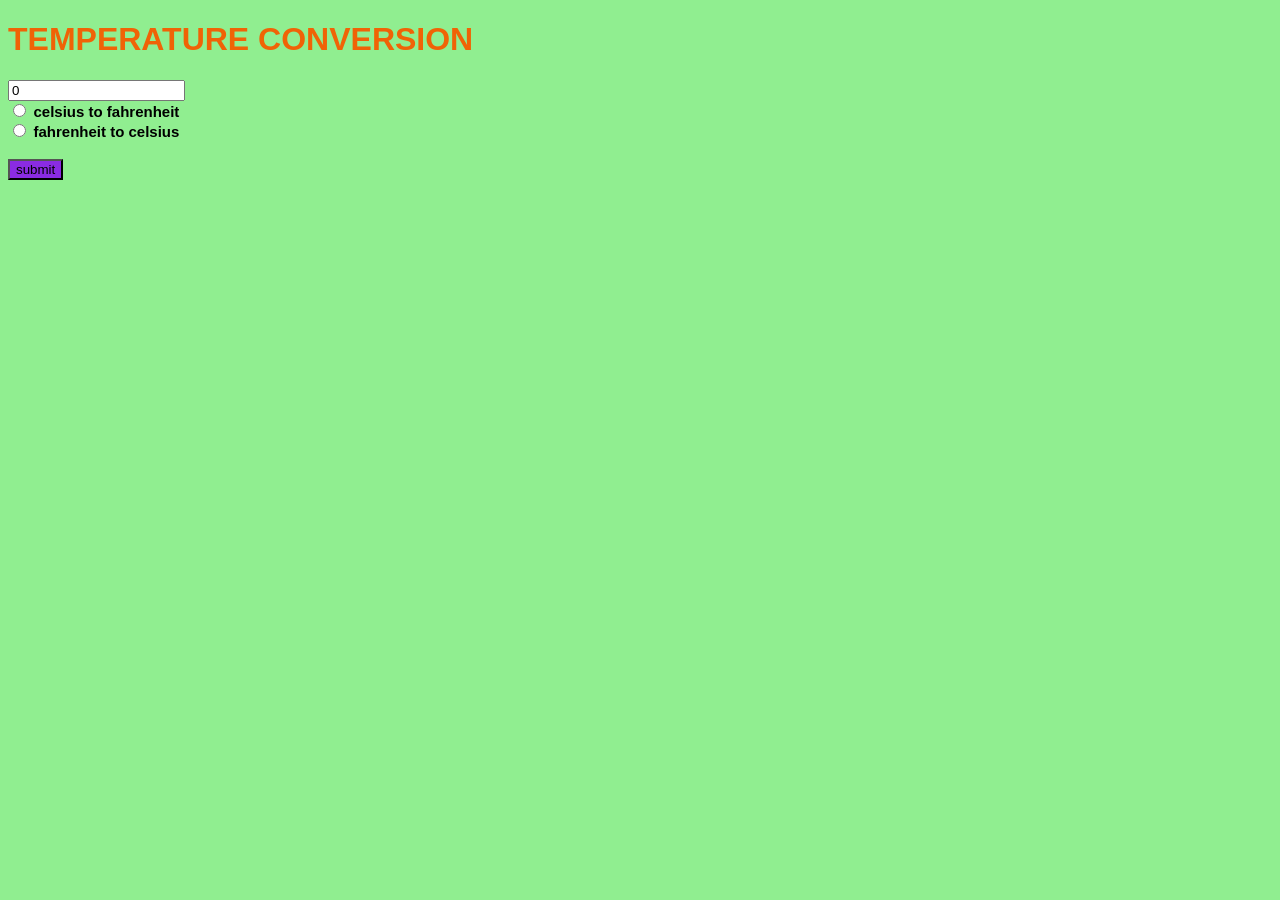
<file: Temperature-Converter/index.html>
<!DOCTYPE html>
<html lang="en">
<head>
    <meta charset="UTF-8">
    <meta name="viewport" content="width=device-width, initial-scale=1.0">
    <title>TEMPERATUTE CONVERSION</title>
    <link rel="stylesheet" href="style.css">
</head>
<body>
     <div>
<h1>TEMPERATURE CONVERSION</h1>
<input type="number" id="textbox"  value="0">
<br>
<input type="radio" id="toFahrenheit" name="unit">
<label for="toFahrenheit"><b>celsius to fahrenheit</b></label>
<br>
<input type="radio" id="toCelsius" name="unit">
<label for="toCelsius"> <b>fahrenheit to celsius</b> </label>
<br><br>
<button type="button" onclick="convert()">submit</button>
  <p id="result"></p>
     </div>
    <script src="index.js"></script>
</body>
</html>
</file>
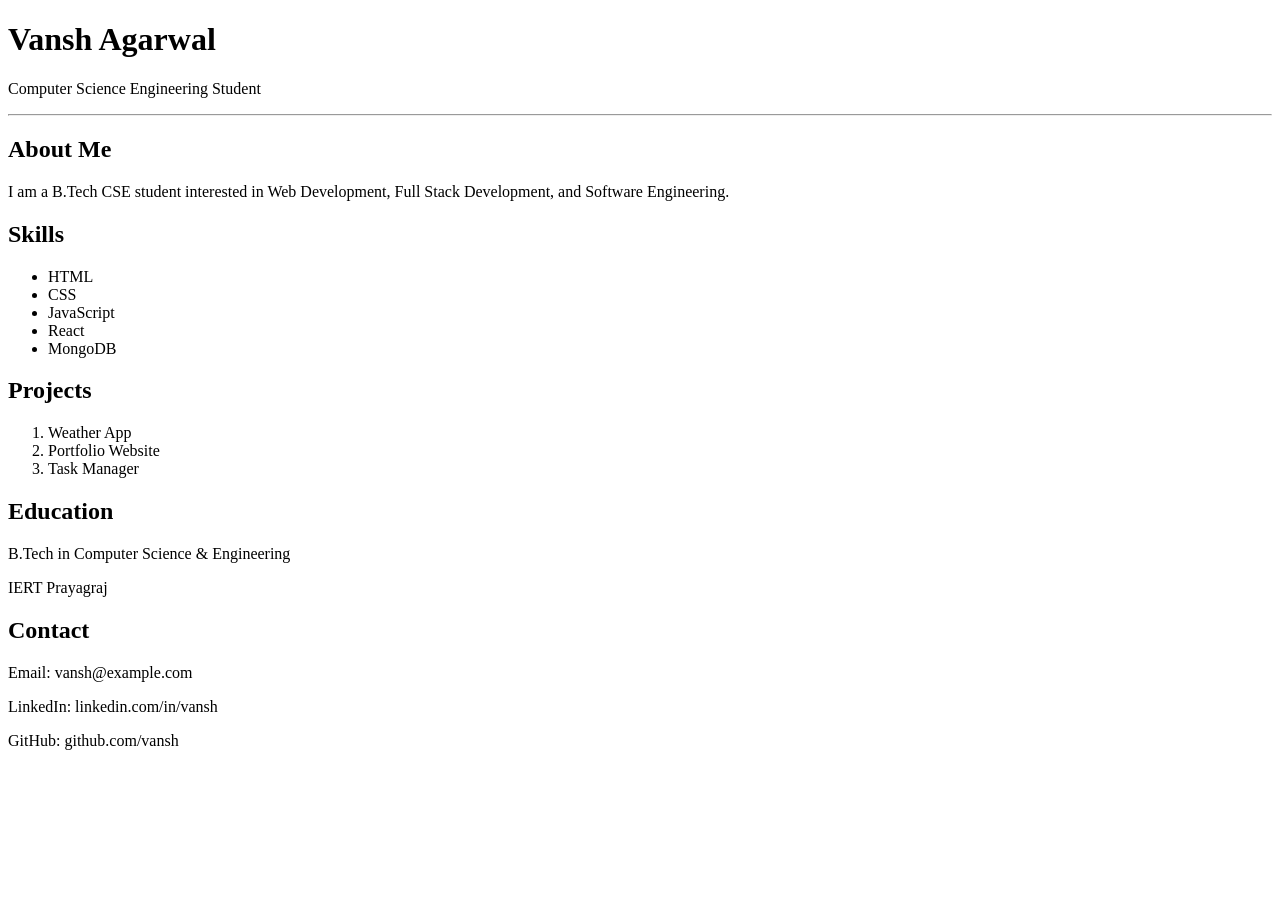
<file: portfolio.html>
<!DOCTYPE html>
<html>
<head>
    <title>Vansh Agarwal Portfolio</title>
</head>
<body>

    <h1>Vansh Agarwal</h1>
    <p>Computer Science Engineering Student</p>

    <hr>

    <h2>About Me</h2>
    <p>
        I am a B.Tech CSE student interested in Web Development,
        Full Stack Development, and Software Engineering.
    </p>

    <h2>Skills</h2>
    <ul>
        <li>HTML</li>
        <li>CSS</li>
        <li>JavaScript</li>
        <li>React</li>
        <li>MongoDB</li>
    </ul>

    <h2>Projects</h2>
    <ol>
        <li>Weather App</li>
        <li>Portfolio Website</li>
        <li>Task Manager</li>
    </ol>

    <h2>Education</h2>
    <p>B.Tech in Computer Science & Engineering</p>
    <p>IERT Prayagraj</p>

    <h2>Contact</h2>
    <p>Email: vansh@example.com</p>
    <p>LinkedIn: linkedin.com/in/vansh</p>
    <p>GitHub: github.com/vansh</p>

</body>
</html>
</file>
<file: Temperature-Converter/style.css>
body{

    font-family:Arial,sans-serif;
  background-color:lightgreen ;

}

h1{ color:#f06306;

}
form{
   background-color:yellow;
   text-align: center;
   max-width: 350px;
   margin: auto;
   padding: 25px;
   border-radius: 10px;
   box-shadow: 5px;

}
.textbox{ width: 100%;
    text-align: center;
   font size:2em;
   border:2px solidcolor
}
label{
   font-size: 15px;
   background-color:hsl(0, saturation, lightness);
  font-weight: bold;
}

button{
  margin-top: 15 px;
  background-color:blueviolet;
}
 button:hover{
 background-color: hsl(hue, saturation, lightness);

 }
 #result{

 

 }
</file>
